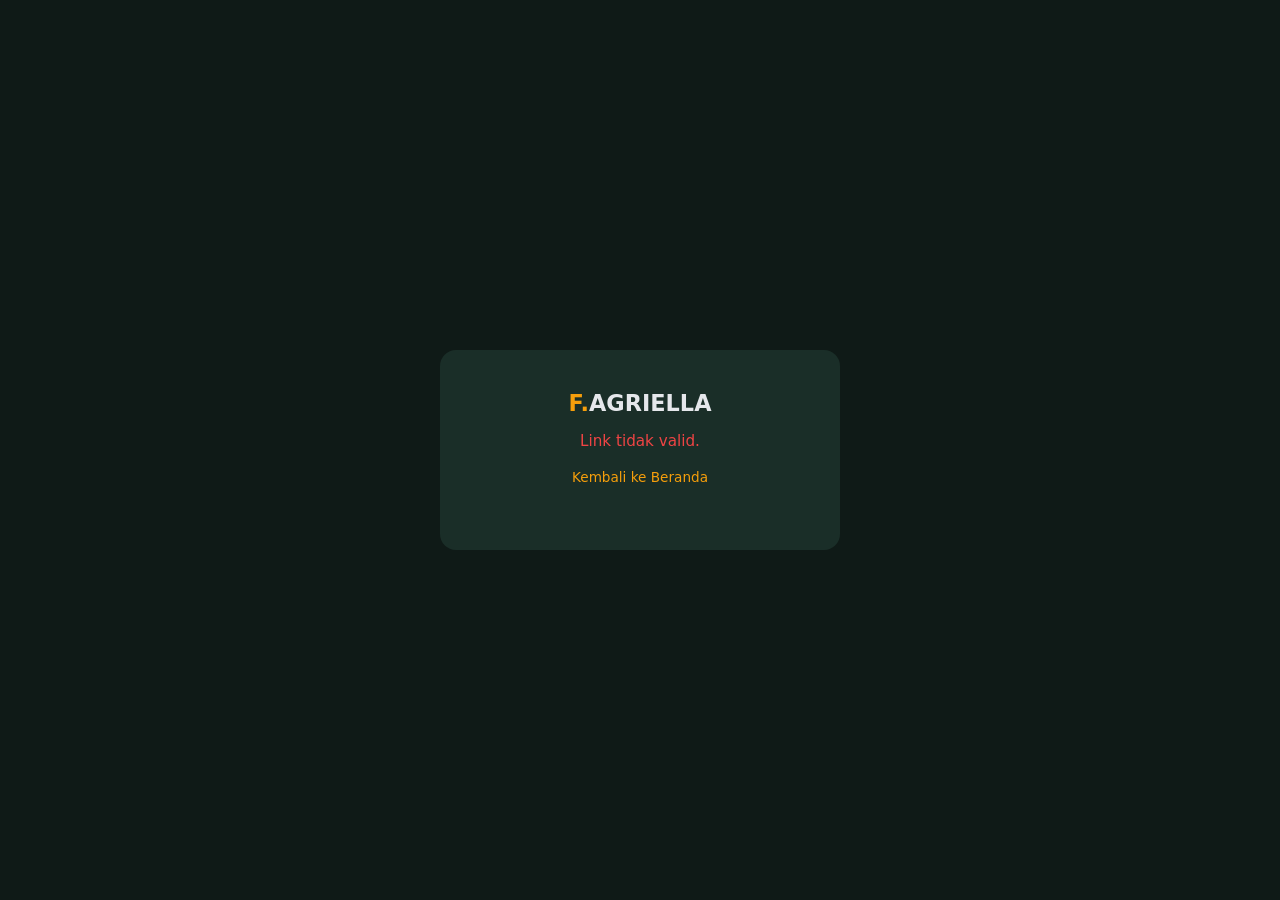
<file: s/index.html>
<!DOCTYPE html>
<html lang="id">

<head>
    <meta charset="UTF-8">
    <meta name="viewport" content="width=device-width, initial-scale=1.0">
    <title>Redirect - F.AGRIELLA</title>
    <meta name="theme-color" content="#1e3932">
    <style>
        * {
            margin: 0;
            padding: 0;
            box-sizing: border-box;
        }

        body {
            font-family: 'Inter', system-ui, sans-serif;
            background: #0f1a17;
            color: #e5e7eb;
            display: flex;
            align-items: center;
            justify-content: center;
            min-height: 100vh;
            text-align: center;
            padding: 1rem;
        }

        .card {
            background: #1a2e28;
            border-radius: 16px;
            padding: 2.5rem 2rem;
            max-width: 400px;
            width: 100%;
        }

        .logo {
            font-size: 1.4rem;
            font-weight: 700;
            margin-bottom: 1rem;
        }

        .logo span {
            color: #f59e0b;
        }

        .msg {
            color: #9ca3af;
            font-size: 0.95rem;
            margin-bottom: 1.5rem;
        }

        .spinner {
            width: 28px;
            height: 28px;
            border: 3px solid #374151;
            border-top-color: #f59e0b;
            border-radius: 50%;
            animation: spin 0.8s linear infinite;
            margin: 0 auto 1rem;
        }

        @keyframes spin {
            to {
                transform: rotate(360deg);
            }
        }

        a {
            color: #f59e0b;
            text-decoration: none;
            font-size: 0.85rem;
            word-break: break-all;
        }

        a:hover {
            text-decoration: underline;
        }

        .error {
            color: #ef4444;
        }
    </style>
</head>

<body>
    <div class="card">
        <div class="logo"><span>F.</span>AGRIELLA</div>
        <div class="spinner" id="spinner"></div>
        <div class="msg" id="msg">Memuat data...</div>
    </div>

    <script>
        (function () {
            var MATERIALS_SHEET_URL = 'https://docs.google.com/spreadsheets/d/e/2PACX-1vTEAg3iZc-gW93aYLpM8qqdDXtIL4vg4wdWykWo62bdRFuUzRWEMbmxnzOQXqVKCjPhUTyMCyrSRDDy/pub?gid=1308771559&single=true&output=csv';

            var msgEl = document.getElementById('msg');
            var spinnerEl = document.getElementById('spinner');

            function showError(text) {
                spinnerEl.style.display = 'none';
                msgEl.innerHTML = '<span class="error">' + text + '</span><br><br><a href="/">Kembali ke Beranda</a>';
            }

            function redirectTo(url, label) {
                var display = label || url.substring(0, 60);
                msgEl.innerHTML = 'Mengarahkan ke:<br><a href="' + url + '">' + display + '</a>';
                setTimeout(function () { window.location.href = url; }, 600);
            }

            // Parser CSV yang menghormati kutip ganda (untuk nilai yang mengandung koma)
            function parseCSVRow(line) {
                var result = [];
                var val = '';
                var inQuote = false;
                for (var i = 0; i < line.length; i++) {
                    var c = line[i];
                    if (c === '"') {
                        if (inQuote && line[i + 1] === '"') { val += '"'; i++; }
                        else { inQuote = !inQuote; }
                    } else if (c === ',' && !inQuote) {
                        result.push(val.trim()); val = '';
                    } else {
                        val += c;
                    }
                }
                result.push(val.trim());
                return result;
            }

            var hash = decodeURIComponent(window.location.hash.substring(1));
            if (!hash) { showError('Link tidak valid.'); return; }

            // Cek apakah format baru: p:{nomor}, s:{nomor}, d:{nomor}, atau {nomor} saja
            // Format baru: huruf prefix diikuti titik dua dan ANGKA murni (bukan file ID yg panjang)
            var newFmtMatch = hash.match(/^([psd%]):(\d+)$/) || hash.match(/^(\d+)$/);

            if (newFmtMatch) {
                // Format baru: ambil berdasarkan nomor baris dari CSV
                var rowNum = parseInt(newFmtMatch[newFmtMatch.length - 1], 10);
                if (!rowNum || rowNum < 1) { showError('Nomor link tidak valid.'); return; }
                msgEl.textContent = 'Mencari file #' + rowNum + '...';

                fetch(MATERIALS_SHEET_URL)
                    .then(function (r) { return r.text(); })
                    .then(function (csv) {
                        // Normalisasi line endings
                        var lines = csv.replace(/\r\n/g, '\n').replace(/\r/g, '\n').trim().split('\n');
                        if (lines.length < 2) { showError('Data kosong.'); return; }

                        // Parse header untuk tahu posisi kolom 'link' dan 'filename'
                        var headers = parseCSVRow(lines[0]);
                        var linkIdx = headers.indexOf('link');
                        var nameIdx = headers.indexOf('filename');
                        if (linkIdx === -1) { showError('Kolom "link" tidak ditemukan di sheet.'); return; }

                        // rows[0] = header, rows[rowNum] = data baris ke-rowNum (1-indexed dari data)
                        var dataLineIndex = rowNum; // line index = rowNum (karena header di index 0)
                        if (dataLineIndex >= lines.length) {
                            showError('Link #' + rowNum + ' tidak ditemukan.');
                            return;
                        }

                        var cols = parseCSVRow(lines[dataLineIndex]);
                        var link = cols[linkIdx] || '';
                        var name = cols[nameIdx] || '';

                        if (!link) { showError('File #' + rowNum + ' tidak memiliki link.'); return; }

                        // Jika link adalah Google Drive link, redirect ke view
                        var url = link;
                        var driveMatch = link.match(/\/d\/([a-zA-Z0-9_-]+)/);
                        if (driveMatch) {
                            url = 'https://drive.google.com/file/d/' + driveMatch[1] + '/view';
                        }

                        redirectTo(url, name || null);
                    })
                    .catch(function () { showError('Gagal memuat data. Periksa koneksi.'); });

            } else {
                // Format lama: p:FILE_ID, s:FILE_ID, d:FILE_ID, atau URL langsung
                var url = '';
                if (hash.startsWith('p:')) {
                    url = 'https://docs.google.com/presentation/d/' + hash.substring(2);
                } else if (hash.startsWith('s:')) {
                    url = 'https://docs.google.com/spreadsheets/d/' + hash.substring(2);
                } else if (hash.startsWith('d:')) {
                    url = 'https://docs.google.com/document/d/' + hash.substring(2);
                } else if (hash.startsWith('http')) {
                    url = decodeURIComponent(hash);
                } else {
                    url = 'https://drive.google.com/file/d/' + hash + '/view';
                }
                redirectTo(url, null);
            }
        })();
    </script>
</body>

</html>
</file>
